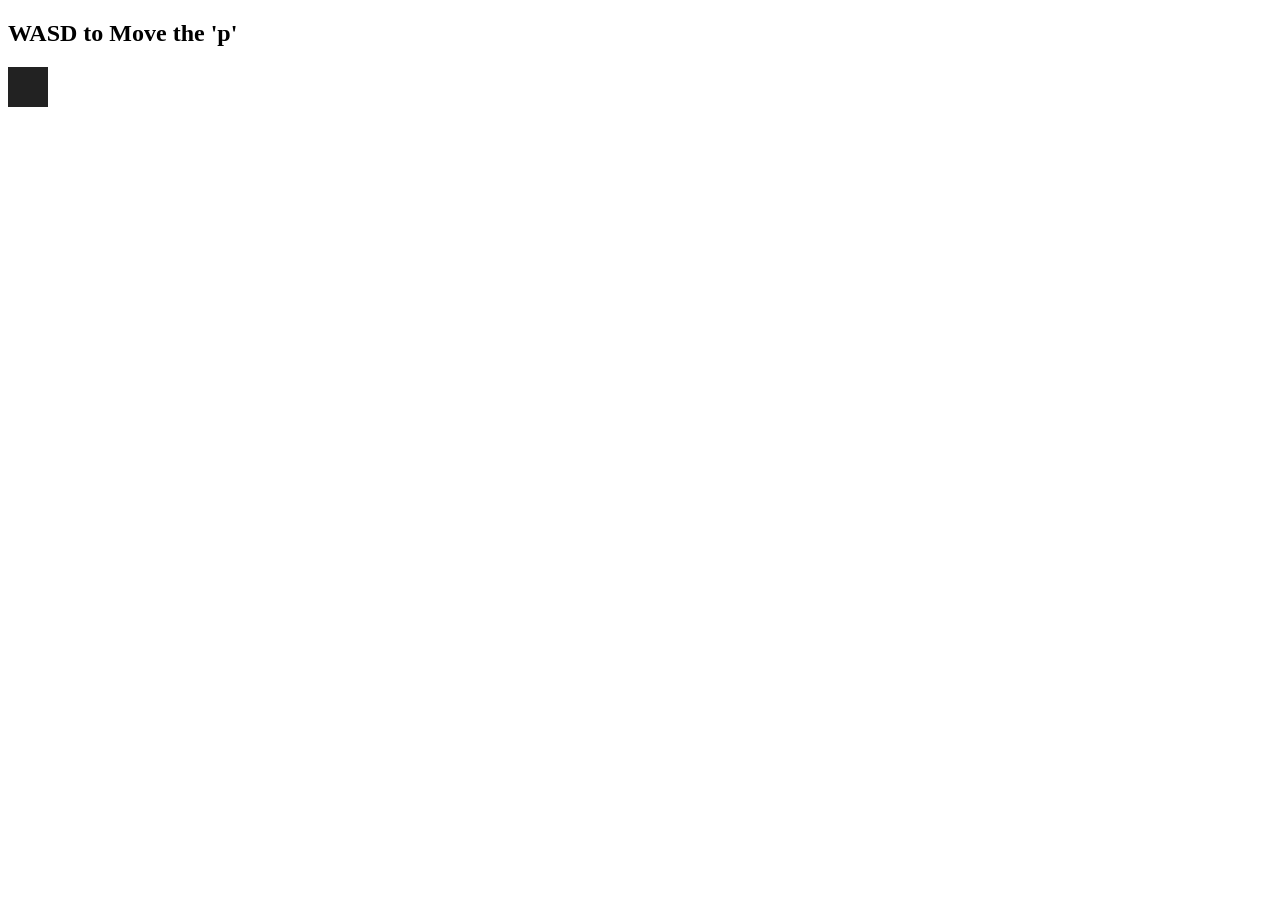
<file: home/templates/home/hello.html>
<!DOCTYPE html>
<html lang="en">
  <head>
    <meta charset="utf-8">
    <title>PyScript Grid Game</title>
    <link rel="stylesheet"
          href="https://pyscript.net/releases/2024.1.1/core.css">
    <script type="module" src="https://pyscript.net/releases/2024.1.1/core.js"></script>
    <style>
        /* This makes the text look like a terminal grid */
        #game-board {
            font-family: monospace;
            white-space: pre;
            line-height: 1.2;
            background-color: #222;
            color: #0f0;
            padding: 20px;
            display: inline-block;
        }
    </style>
  </head>
  <body>
    <h2>WASD to Move the 'p'</h2>
    <div id="game-board"></div>
    <div id="status-message"></div>
    <script type="py">
        from pyscript import document, display
        from pyodide.ffi import create_proxy

        # 1. Setup the Grid
        grid = [
            ['p','x','x','x','x','x','x','x','x'],
            ['x','w','x','x','x','x','x','x','x'],
            ['x','w','x','x','x','x','x','x','x'],
            ['x','w','x','x','x','x','x','x','x'],
            ['x','w','x','x','x','x','x','x','x'],
            ['x','w','w','x','x','x','x','x','x']
        ]

        def draw_grid():
            # Turn the list of lists into one big string for the browser
            map_string = ""
            for row in grid:
                map_string += " ".join(row) + "\n"
            display(map_string, target="game-board", append=False)

        def handle_keypress(event):
            move = event.key.lower()

            # Find current 'p' position
            r, c = -1, -1
            for row_idx, row_list in enumerate(grid):
                if "p" in row_list:
                    r, c = row_idx, row_list.index("p")
                    break

            # Calculate new position
            new_r, new_c = r, c
            if move == "w": new_r -= 1
            elif move == "s": new_r += 1
            elif move == "a": new_c -= 1
            elif move == "d": new_c += 1
            else: return # Ignore other keys

            # Boundary and Wall check
            if 0 <= new_r < len(grid) and 0 <= new_c < len(grid[0]):
                if grid[new_r][new_c] != "w":
                    grid[r][c] = "x"
                    grid[new_r][new_c] = "p"
                    display("", target="status-message") # Clear messages
                else:
                    display("Hit a wall!", target="status-message")
            else:
                display("Border reached!", target="status-message")

            # Redraw the map after moving
            draw_grid()

        # Initialize the game
        draw_grid()

        # Connect the keyboard to the function
        keypress_proxy = create_proxy(handle_keypress)
        document.addEventListener("keydown", keypress_proxy)
    </script>
  </body>
</html>
</file>
